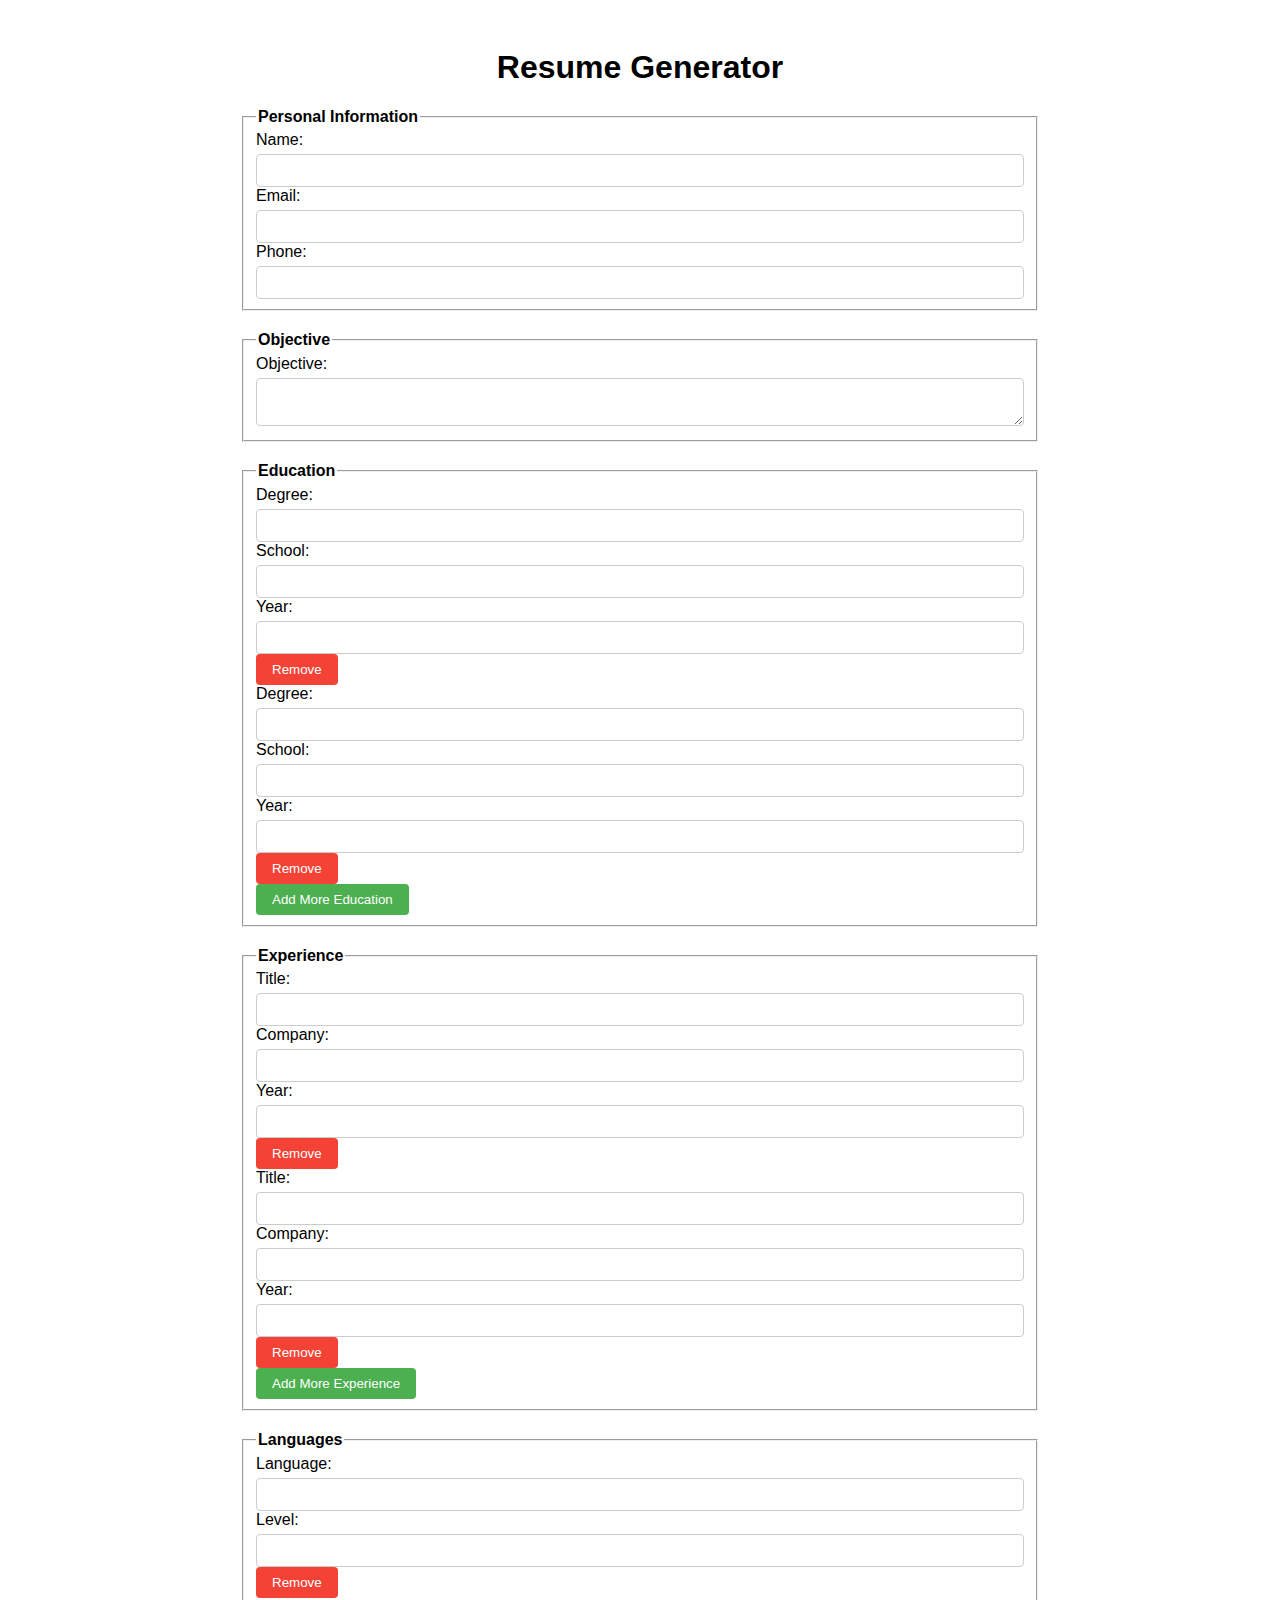
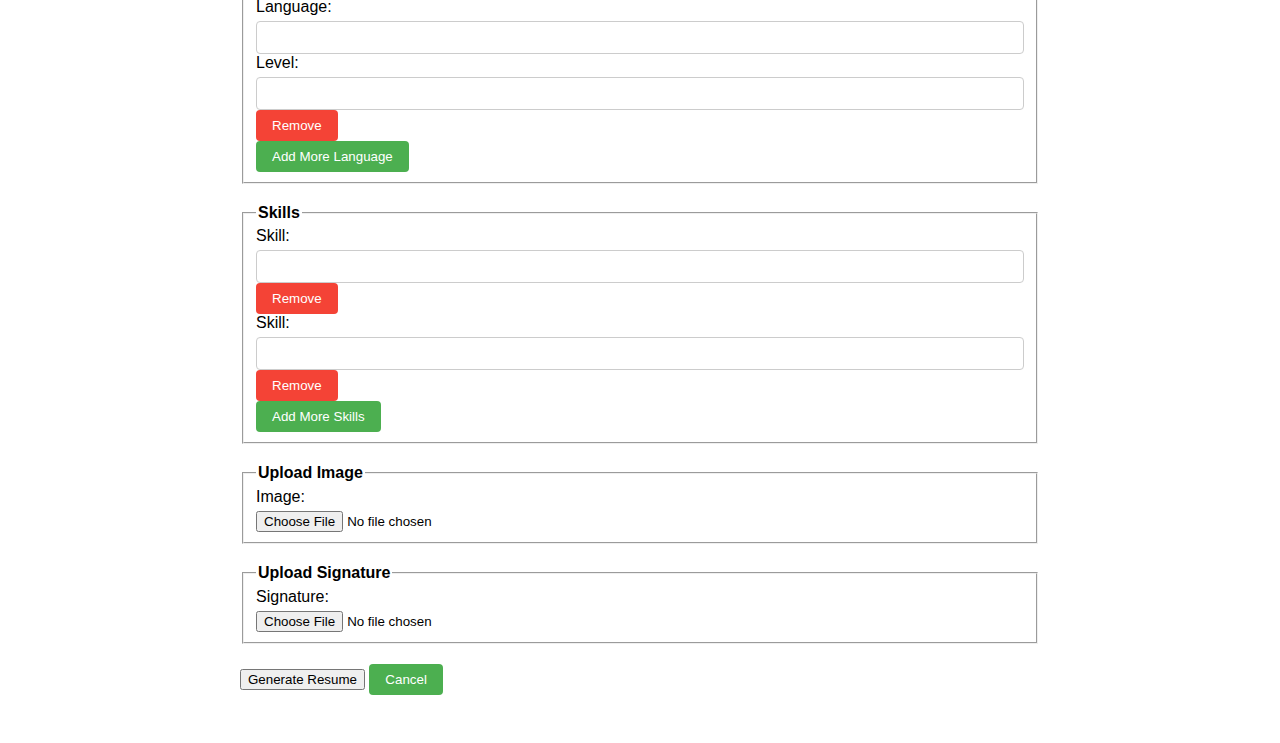
<file: new website2/New folder/cv.html>
<!DOCTYPE html>
<html>
<head>
  <title>Resume Generator</title>
  <link rel="stylesheet" type="text/css" href="cv.css">
</head>
<body>
  <div class="container">
    <h1>Resume Generator</h1>
    <form id="resumeForm">
      <fieldset>
        <legend>Personal Information</legend>
        <label for="name">Name:</label>
        <input type="text" id="name" required>
        <label for="email">Email:</label>
        <input type="email" id="email" required>
        <label for="phone">Phone:</label>
        <input type="tel" id="phone" required>
      </fieldset>
      <fieldset>
        <legend>Objective</legend>
        <label for="objective">Objective:</label>
        <textarea id="objective" required></textarea>
      </fieldset>
      <fieldset>
        <legend>Education</legend>
        <div class="education">
          <div class="edu-row">
            <label for="edu-degree1">Degree:</label>
            <input type="text" id="edu-degree1" required>
            <label for="edu-school1">School:</label>
            <input type="text" id="edu-school1" required>
            <label for="edu-year1">Year:</label>
            <input type="text" id="edu-year1" required>
            <button type="button" class="removeBtn">Remove</button>
          </div>
          <div class="edu-row">
            <label for="edu-degree2">Degree:</label>
            <input type="text" id="edu-degree2">
            <label for="edu-school2">School:</label>
            <input type="text" id="edu-school2">
            <label for="edu-year2">Year:</label>
            <input type="text" id="edu-year2">
            <button type="button" class="removeBtn">Remove</button>
          </div>
        </div>
        <button type="button" id="addMoreEducation">Add More Education</button>
      </fieldset>
      <fieldset>
        <legend>Experience</legend>
        <div class="experience">
          <div class="exp-row">
            <label for="exp-title1">Title:</label>
            <input type="text" id="exp-title1" required>
            <label for="exp-company1">Company:</label>
            <input type="text" id="exp-company1" required>
            <label for="exp-year1">Year:</label>
            <input type="text" id="exp-year1" required>
            <button type="button" class="removeBtn">Remove</button>
          </div>
          <div class="exp-row">
            <label for="exp-title2">Title:</label>
            <input type="text" id="exp-title2">
            <label for="exp-company2">Company:</label>
            <input type="text" id="exp-company2">
            <label for="exp-year2">Year:</label>
            <input type="text" id="exp-year2">
            <button type="button" class="removeBtn">Remove</button>
          </div>
        </div>
        <button type="button" id="addMoreExperience">Add More Experience</button>
      </fieldset>
      <fieldset>
        <legend>Languages</legend>
        <div class="languages">
          <div class="lang-row">
            <label for="lang1">Language:</label>
            <input type="text" id="lang1" required>
            <label for="lang-level1">Level:</label>
            <input type="text" id="lang-level1" required>
            <button type="button" class="removeBtn">Remove</button>
          </div>
          <div class="lang-row">
            <label for="lang2">Language:</label>
            <input type="text" id="lang2">
            <label for="lang-level2">Level:</label>
            <input type="text" id="lang-level2">
            <button type="button" class="removeBtn">Remove</button>
          </div>
        </div>
        <button type="button" id="addMoreLanguage">Add More Language</button>
      </fieldset>
      <fieldset>
        <legend>Skills</legend>
        <div class="skills">
          <div class="skill-row">
            <label for="skill1">Skill:</label>
            <input type="text" id="skill1" required>
            <button type="button" class="removeBtn">Remove</button>
          </div>
          <div class="skill-row">
            <label for="skill2">Skill:</label>
            <input type="text" id="skill2">
            <button type="button" class="removeBtn">Remove</button>
          </div>
        </div>
        <button type="button" id="addMoreSkills">Add More Skills</button>
      </fieldset>
      <fieldset>
        <legend>Upload Image</legend>
        <label for="image">Image:</label>
        <input type="file" id="image" accept="image/*">
      </fieldset>
      <fieldset>
        <legend>Upload Signature</legend>
        <label for="signature">Signature:</label>
        <input type="file" id="signature" accept="image/*">
      </fieldset>
      <input type="submit" value="Generate Resume">
      <button type="button" id="cancel">Cancel</button>
    </form>
    <div id="generatedResume"></div>
  </div>
  <script src="Js/script.js"></script>
</body>
</html>
</file>
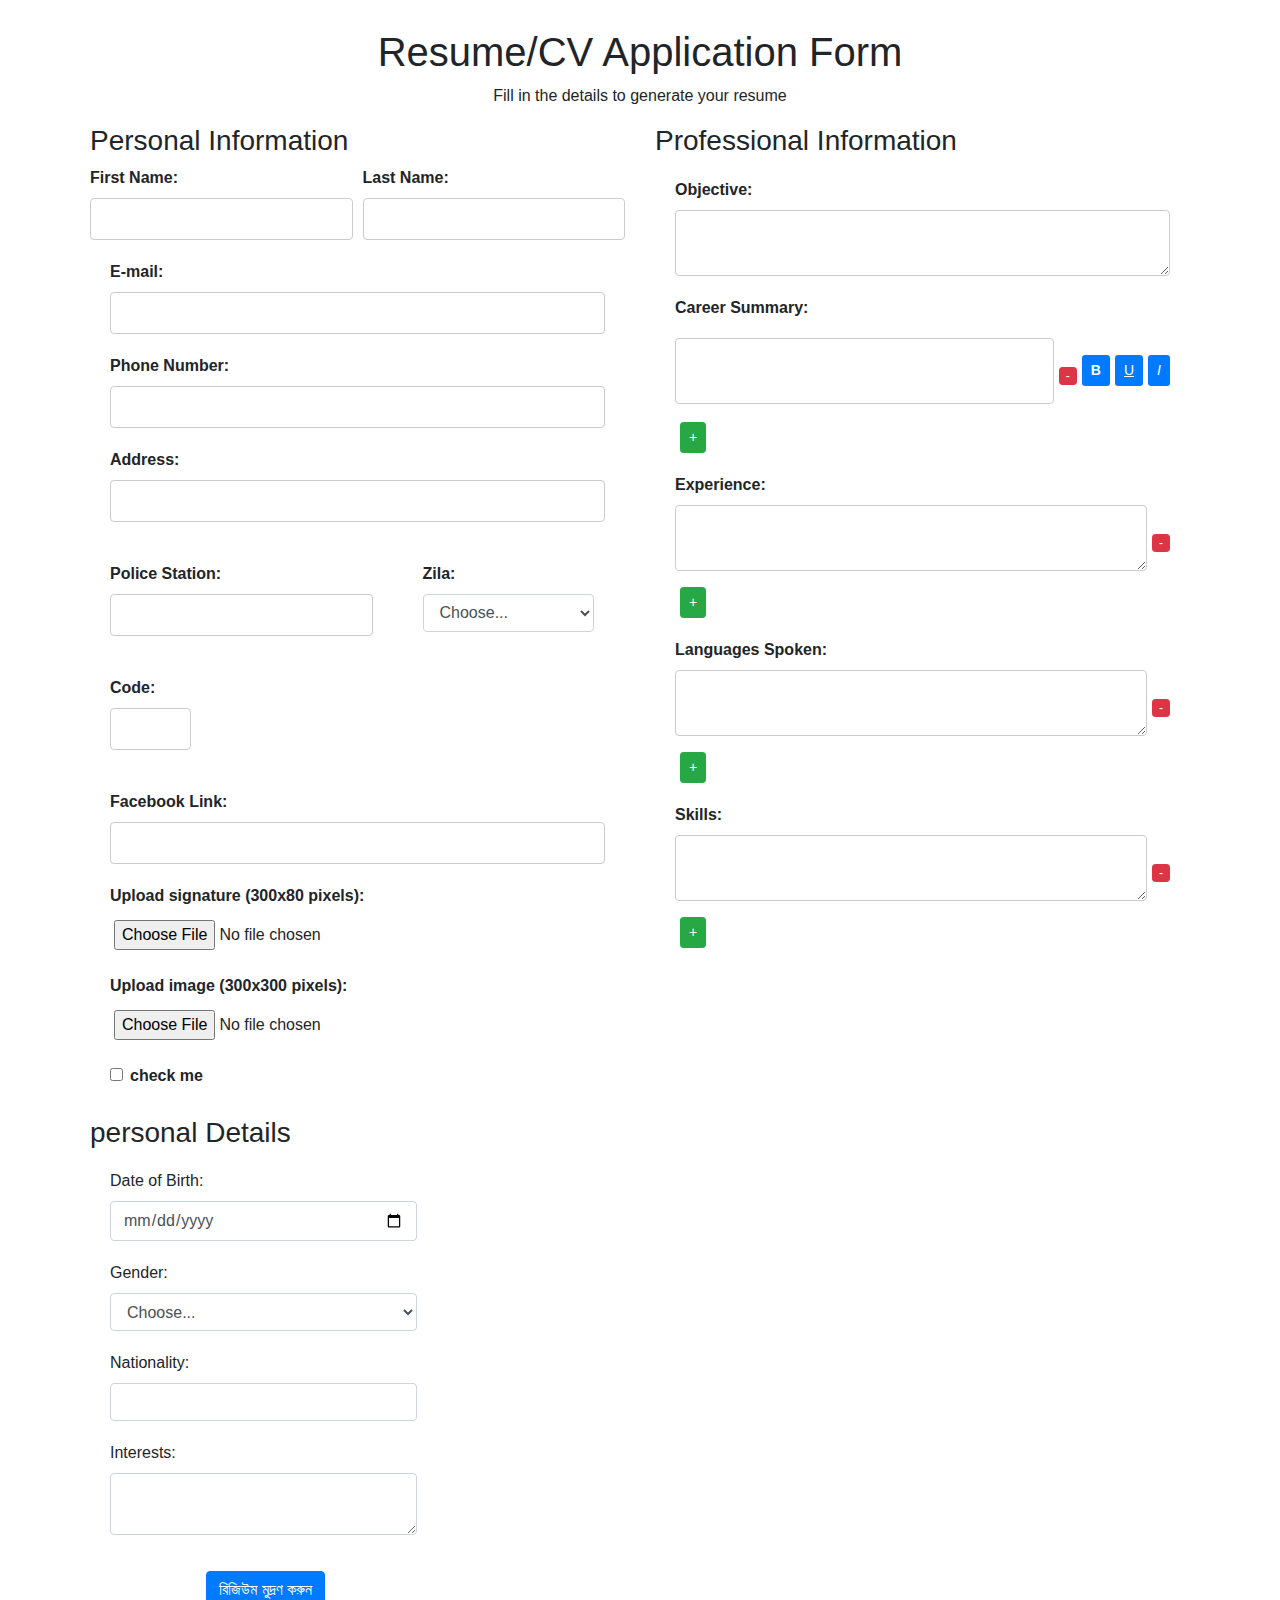
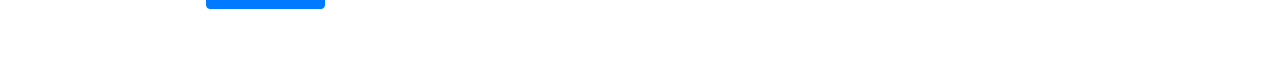
<file: new website2/New folder/cv2.html>
<!DOCTYPE html>
<html lang="English">
  <head>
    <meta charset="UTF-8">
    <meta http-equiv="X-UA-compatible" content="IE=edge">
    <meta name="viewport" content="width=device-width, initial-scale=1.0">
    <title>Resume/CV Application Form</title>
    <link rel="icon" href="img/Screenshot_1.png" type="img/gif/png">
  <link rel="stylesheet" href="https://cdn.jsdelivr.net/npm/bootstrap@4.0.0/dist/css/bootstrap.min.css" integrity="sha384-Gn5384xqQ1aoWXA+058RXPxPg6fy4IWvTNh0E263XmFcJlSAwiGgFAW/dAiS6JXm" crossorigin="anonymous">
  <link rel="stylesheet" type="text/css" href="cv2.css">

</head>
<body>
  <div class="container">
    <h1 class="text-center my-2">Resume/CV Application Form</h1>
    <p class="text-center my-2">Fill in the details to generate your resume</p>

    <div class="row">
      <div class="col-md-6">
        <!-- First column -->
        <h3 class="my-2">Personal Information</h3>
        <form id="personal-info-form">
          <div class="form-row">
            <div class="col">
              <label for="first-name">First Name:</label>
              <input type="text" id="first-name" class="form-control" required>
            </div>
            <div class="col">
              <label for="last-name">Last Name:</label>
              <input type="text" id="last-name" class="form-control" required>
            </div>
          </div>
          <div class="form-group">
            <label for="email">E-mail:</label>
            <input type="email" id="email" class="form-control" required>
          </div>
          <div class="form-group">
            <label for="phone">Phone Number:</label>
            <input type="tel" class="form-control" id="phone" required>
          </div>
          <div class="form-group">
            <label for="address">Address:</label>
            <input type="text" class="form-control" id="address" required>
          </div>
          <div class="form-row">
            <div class="form-group col-md-6">
              <label for="policeStation">Police Station:</label>
              <input type="text" class="form-control" id="policeStation">
            </div>
            <div class="form-group col-md-4">
              <label for="zila">
                Zila:</label>
              <select id="zila" class="form-control">
                <option selected>Choose...</option>
                <!-- Add your zila options here -->
                <option>Gopalganj</option>
                <option>Tangail</option>
                <option>Dhaka</option>
                <option>Narsingdi</option>
                <option>Narayanganj</option>
                <option>Faridpur</option>
                <option>Madaripur</option>
                <option>Manikganj</option>
                <option>Rajbari</option>
                <option>Shariatpur</option>
                <option>Kishoreganj</option>
                <option>Comilla</option>
                <option>Brahmanbaria</option>
                <option>Chandpur</option>
                <option>Lakshmipur</option>
                <option>Noakhali</option>
                <option>Feni</option>
                <option>Khagrachhari</option>
                <option>Rangamati</option>
                <option>Bandarban</option>
                <option>Chittagong</option>
                <option>Cox’s Bazar</option>
                <option>Chapai Nawabganj</option>
                <option>Joypurhat</option>
                <option>Naogaon</option>
                <option>Natore</option>
                <option>Pabna</option>
                <option>Bogra</option>
                <option>Rajshahi</option>
                <option>Sirajganj</option>
                <option>Khulna</option>
                <option>Chuadanga</option>
                <option>Jhenaidah</option>
                <option>Narail</option>
                <option>Bagerhat</option>
                <option>Kushtia</option>
                <option>Magura</option>
                <option>Meherpur</option>
                <option>Jessore</option>
                <option>Satkhira</option>
                <option>Barisal</option>
                <option>Patuakhali</option>
                <option>Bhola</option>
                <option>Pirojpur</option>
                <option>Barguna</option>
                <option>Jhalokati</option>
                <option>Sylhet</option>
                <option>Moulvibazar</option>
                <option>Habiganj</option>
                <option>Sunamganj</option>
                <option>Kurigram</option>
                <option>Gaibandha</option>
                <option>Thakurgaon</option>
                <option>Dinajpur</option>
                <option>Nilphamari</option>
                <option>Panchagarh</option>
                <option>Rangpur</option>
                <option>Lalmonirhat</option>
                <option>Mymensingh</option>
                <option>Jamalpur</option>
                <option>Netrokona</option>
                <option>Sherpur</option>
              </select>
            </div>
            <div class="form-group col-md-2">
              <label for="postCode">Code:</label>
              <input type="text" class="form-control" id="postCode">
            </div>
          </div>
          <div class="form-group">
            <label for="facebookLink">Facebook Link:</label>
            <input type="text" class="form-control" id="facebookLink" required>
          </div>
          <div class="form-group">
            <label for="signature-upload">
              Upload signature (300x80 pixels):</label>
            <input type="file" class="form-control-file" id="signature-upload" accept="image/*">
          </div>
          <div class="form-group">
            <label for="image-upload">Upload image (300x300 pixels):</label>
            <input type="file" class="form-control-file" id="image-upload" accept="image/*">
          </div>
          <div class="form-group">
            <div class="form-check">
              <input class="form-check-input" type="checkbox" id="gridCheck">
              <label class="form-check-label" for="gridCheck">
                check me
              </label>
            </div>
          </div>
        </form>
      </div>
      <div class="col-md-6">
        <!-- Second column -->
        <h3 class="my-2">Professional Information</h3>
        <form id="professional-info-form">
          <div class="form-group">
            <label for="objective">Objective:</label>
            <textarea id="objective" class="form-control" required></textarea>
          </div>
          <div class="form-group">
            <label for="education">Career Summary:</label>
            <div id="education-container">
              <div class="education-entry">
                <textarea class="form-control" required></textarea>
                <button type="button" class="btn btn-sm btn-danger remove-education">-</button>
                <button type="button" class="btn btn-sm btn-format bold-button">B</button>
                <button type="button" class="btn btn-sm btn-format underline-button">U</button>
                <button type="button" class="btn btn-sm btn-format italic-button">I</button>
              </div>
            </div>
            <button type="button" class="btn btn-sm btn-success add-education">+</button>
          </div>
          
          <div class="form-group">
            <label for="experience">Experience:</label>
            <div id="experience-container">
              <div class="experience-entry">
                <textarea class="form-control" required></textarea>
                <button type="button" class="btn btn-sm btn-danger remove-experience">-</button>
              </div>
            </div>
            <button type="button" class="btn btn-sm btn-success add-experience">+</button>
          </div>
          <div class="form-group">
            <label for="languages">Languages Spoken:</label>

          <div id="languages-container">
  <div class="languages-entry">
    <textarea class="form-control" required></textarea>
    <button type="button" class="btn btn-sm btn-danger remove-languages">-</button>
  </div>
</div>
<button type="button" class="btn btn-sm btn-success add-languages">+</button>
</div>
<div class="form-group">
  <label for="skills">Skills:</label>
  <div id="skills-container">
    <div class="skills-entry">
      <textarea class="form-control" required></textarea>
      <button type="button" class="btn btn-sm btn-danger remove-skills">-</button>
    </div>
  </div>
  <button type="button" class="btn btn-sm btn-success add-skills">+</button>
</div>
</div>
<div class="col-md-4">
<!-- Third column -->
<h3 class="my-2">personal Details </h3>
<form id="bio-data-form">
  <div class="form-group">
    <label for="birthdate">Date of Birth:</label>
    <input type="date" id="birthdate" class="form-control" required>
  </div>
  <div class="form-group">
    <label for="gender">Gender:</label>
    <select id="gender" class="form-control">
      <option selected>Choose...</option>
      <!-- Add your gender options here -->
      <option>Male</option>
      <option>Female</option>
      <option>Other</option>
    </select>
  </div>
  <div class="form-group">
    <label for="nationality">Nationality:</label>
    <input type="text" id="nationality" class="form-control" required>
  </div>
  
  <div class="form-group">
    <label for="interests">Interests:</label>
    <textarea id="interests" class="form-control" required></textarea>
  </div>
  <div class="text-center my-2">
    <button id="print-button" class="btn btn-primary">রিজিউম মুদ্রণ করুন</button>
  </div>
</form>
</div>
</div>
</div>

<script src="https://code.jquery.com/jquery-3.2.1.slim.min.js" integrity="sha384-KJ3o2DKtIkvYIK3UENzmM7KCkRr/rE9/Qpg6aAZGJwFDMVNA/GpGFF93hXpG5KkN" crossorigin="anonymous"></script>
<script src="https://cdn.jsdelivr.net/npm/popper.js@1.12.9/dist/umd/popper.min.js" integrity="sha384-ApNbgh9B+Y1QKtv3Rn7W3mgPxhU9K/ScQsAP7hUibX39j7fakFPskvXusvfa0b4Q" crossorigin="anonymous"></script>
<script src="https://cdn.jsdelivr.net/npm/bootstrap@4.0.0/dist/js/bootstrap.min.js" integrity="sha384-JZR6Spejh4U02d8jOt6vLEHfe/JQGiRRSQQxSfFWpi1MquVdAyjUar5+76PVCmYl" crossorigin="anonymous"></script>
<script src="script.js"></script>
</body>
</html>
</file>
<file: new website2/New folder/cv.css>
body {
  font-family: Arial, sans-serif;
}

.container {
  max-width: 800px;
  margin: 0 auto;
  padding: 20px;
}

h1 {
  text-align: center;
}

form {
  margin-bottom: 20px;
}

fieldset {
  margin-bottom: 20px;
}

legend {
  font-weight: bold;
}

label {
  display: block;
  margin-bottom: 5px;
}

input[type="text"],
input[type="email"],
input[type="tel"],
textarea {
  width: 100%;
  padding: 8px;
  border: 1px solid #ccc;
  border-radius: 4px;
  box-sizing: border-box;
}

button {
  padding: 8px 16px;
  background-color: #4caf50;
  color: white;
  border: none;
  border-radius: 4px;
  cursor: pointer;
}

.removeBtn {
  background-color: #f44336;
}

.generatedResume {
  border: 1px solid #ccc;
  padding: 20px;
}

.generatedResume h2 {
  text-align: center;
  margin-bottom: 20px;
}

.generatedResume p {
  margin-bottom: 10px;
}
</file>
<file: new website2/New folder/cv2.css>
@media print {
  @page {
    size: A4;
    margin: 0;
  }

  body {
    margin: 2cm;
    font-family: Arial, sans-serif;
    font-size: 12pt;
  }

  .container {
    width: 100%;
    max-width: 800px;
    margin: 0 auto;
    padding: 20px;
    background-color: #ffffff;
    box-shadow: 0 0 5px rgba(0, 0, 0, 0.1);
  }

  .my-2 {
    margin-top: 1rem;
    margin-bottom: 1rem;
  }

  .text-center {
    text-align: center;
  }

  .row {
    display: flex;
    flex-wrap: wrap;
    margin-right: -15px;
    margin-left: -15px;
  }

  .col-md-6 {
    flex: 0 0 50%;
    max-width: 50%;
    padding-right: 15px;
    padding-left: 15px;
  }

  .col-md-4 {
    flex: 0 0 33.333333%;
    max-width: 33.333333%;
    padding-right: 15px;
    padding-left: 15px;
  }

  .form-control {
    display: block;
    width: 100%;
    height: calc(1.5em + 0.75rem + 2px);
    padding: 0.375rem 0.75rem;
    font-size: 1rem;
    font-weight: 400;
    line-height: 1.5;
    color: #495057;
    background-color: #fff;
    background-clip: padding-box;
    border: 1px solid #ced4da;
    border-radius: 0.25rem;
    transition: border-color 0.15s ease-in-out, box-shadow 0.15s ease-in-out;
  }

  .form-group {
    margin-bottom: 1rem;
  }

  .form-row {
    display: flex;
    flex-wrap: wrap;
    margin-right: -5px;
    margin-left: -5px;
  }

  .col {
    flex: 0 0 100%;
    max-width: 100%;
    padding-right: 5px;
    padding-left: 5px;
  }

  .btn {
    display: inline-block;
    font-weight: 400;
    text-align: center;
    white-space: nowrap;
    vertical-align: middle;
    user-select: none;
    border: 1px solid transparent;
    padding: 0.375rem 0.75rem;
    font-size: 1rem;
    line-height: 1.5;
    border-radius: 0.25rem;
    transition: color 0.15s ease-in-out, background-color 0.15s ease-in-out, border-color 0.15s ease-in-out, box-shadow 0.15s ease-in-out;
  }

  .btn-primary {
    color: #fff;
    background-color: #007bff;
    border-color: #007bff;
  }

  .btn-primary:hover {
    color: #fff;
    background-color: #0069d9;
    border-color: #0062cc;
  }

  .form-check {
    position: relative;
    display: block;
    padding-left: 1.25rem;
  }

  .form-check-input {
    position: absolute;
    margin-top: 0.3rem;
    margin-left: -1.25rem;
  }

  .form-check-label {
    margin-bottom: 0;
  }
}

/* Left button */
.left-button {
  position: fixed;
  left: 20px;
  top: 50%;
  transform: translateY(-50%);
  z-index: 999;
}

/* Right button */
.right-button {
  position: fixed;
  right: 20px;
  top: 50%;
  transform: translateY(-50%);
  z-index: 999;
}


/* cv2.css */
.container {
  padding: 20px;
}

.row {
  margin-bottom: 20px;
}

.col-md-6 {
  padding-right: 15px;
  padding-left: 15px;
}

.text-center {
  text-align: center;
}

.my-2 {
  margin-top: 10px;
  margin-bottom: 10px;
}

/* Left and right buttons */
.add-education,
.remove-education,
.add-experience,
.remove-experience,
.add-languages,
.remove-languages,
.add-skills,
.remove-skills {
  margin-top: 10px;
}

.btn-success {
  background-color: #28a745;
  border-color: #28a745;
}

.btn-danger {
  background-color: #dc3545;
  border-color: #dc3545;
}

.btn-success:hover {
  background-color: #218838;
  border-color: #1e7e34;
}

.btn-danger:hover {
  background-color: #c82333;
  border-color: #bd2130;
}

/* Media queries for responsiveness */
@media (max-width: 768px) {
  .col-md-6 {
    padding-right: 0;
    padding-left: 0;
  }
}


/* cv2.css */
/* Global styles */
body {
  font-family: Arial, sans-serif;
}

.container {
  max-width: 960px;
  margin: 0 auto;
  padding: 20px;
}

.text-center {
  text-align: center;
}

.my-2 {
  margin-top: 8px;
  margin-bottom: 8px;
}

/* Personal Information */
#personal-info-form label {
  font-weight: bold;
}

#personal-info-form input[type="text"],
#personal-info-form input[type="email"],
#personal-info-form input[type="tel"],
#personal-info-form textarea {
  width: 100%;
  padding: 8px;
  border: 1px solid #ccc;
  border-radius: 4px;
}

#personal-info-form input[type="file"] {
  padding: 4px;
}

/* Professional Information */
#professional-info-form label {
  font-weight: bold;
}

#professional-info-form textarea {
  width: 100%;
  padding: 8px;
  border: 1px solid #ccc;
  border-radius: 4px;
}

.add-education,
.add-experience,
.add-languages,
.add-skills {
  margin-top: 8px;
}

.education-entry,
.experience-entry,
.languages-entry,
.skills-entry {
  display: flex;
  align-items: center;
  margin-bottom: 8px;
}

.remove-education,
.remove-experience,
.remove-languages,
.remove-skills {
  margin-left: 8px;
  padding: 2px 6px;
  font-size: 12px;
  line-height: 1;
}

/* Bio Data */
#bio-data-form label {
  font-weight: bold;
}

#bio-data-form input[type="date"],
#bio-data-form input[type="text"],
#bio-data-form select,
#bio-data-form textarea {
  width: 100%;
  padding: 8px;
  border: 1px solid #ccc;
  border-radius: 4px;
}

#print-button {
  margin-top: 16px;
}

/* Responsive Styles */
@media (min-width: 576px) {
  .col-md-4 {
    flex: 0 0 33.333333%;
    max-width: 33.333333%;
  }
}

@media (min-width: 768px) {
  .col-md-6 {
    flex: 0 0 50%;
    max-width: 50%;
  }
}

@media (min-width: 992px) {
  .container {
    max-width: 1140px;
  }

  .col-md-4 {
    flex: 0 0 33.333333%;
    max-width: 33.333333%;
  }

  .col-md-6 {
    flex: 0 0 50%;
    max-width: 50%;
  }
}






/* Reset some default styles */
* {
  margin: 0;
  padding: 0;
  box-sizing: border-box;
}

/* Basic styles for the form container */
.form-group {
  margin: 20px;
}

/* Styles for the career summary input container */
#education-container {
  margin-top: 10px;
}

/* Styles for each education entry */
.education-entry {
  display: flex;
  align-items: center;
  margin-bottom: 10px;
}

/* Styles for the textarea */
.education-entry textarea {
  flex: 1;
  resize: none;
  padding: 5px;
}

/* Styles for the buttons */
.btn {
  margin-left: 5px;
  cursor: pointer;
}

/* Styles for the "Add" button */
.btn-success {
  background-color: #28a745;
  color: #fff;
}

/* Styles for the "Remove" button */
.btn-danger {
  background-color: #dc3545;
  color: #fff;
}

/* Styles for the formatting buttons */
.btn-format {
  background-color: #007bff;
  color: #fff;
}

/* Additional styles for specific formatting buttons */
.btn-format.bold-button {
  font-weight: bold;
}

.btn-format.underline-button {
  text-decoration: underline;
}

.btn-format.italic-button {
  font-style: italic;
}

/* Responsive styles for small screens */
@media (max-width: 576px) {
  .form-group {
    margin: 10px;
  }
}
</file>
